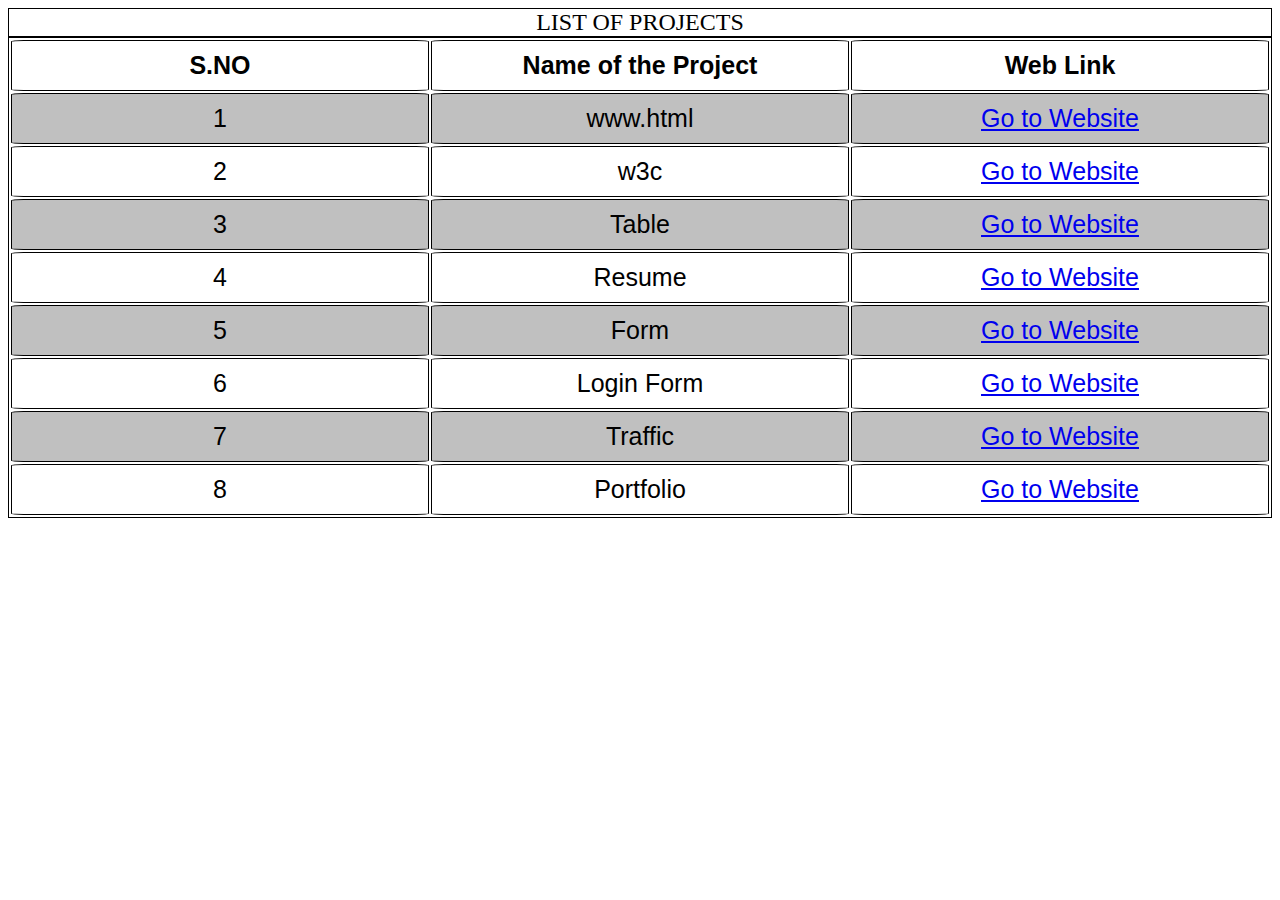
<file: index.html>
<!DOCTYPE html>
<html lang="en">
<head>
    <meta charset="UTF-8">
    <meta name="viewport" content="width=device-width, initial-scale=1.0">
    <title>Index</title>
    <link rel="stylesheet" href="index.css">
</head>
<body>
      <table>
         <caption>LIST OF PROJECTS</caption>
         <tr>
             <th>S.NO</th>
             <th>Name of the Project</th>
             <th>Web Link</th>
          </tr>
          <tr>
             <td>1</td>
             <td>www.html</td>
             <td><a href="www.html" target="_blank">Go to Website</a></td>
          </tr>
          <tr>
             <td>2</td>
             <td>w3c</td>
             <td><a href="w3c.html" target="_blank">Go to Website</a></td>
          </tr>
          <tr>
             <td>3</td>
             <td>Table</td>
             <td><a href="table.html" target="_blank">Go to Website</a></td>
         </tr>
          <tr>
             <td>4</td>
             <td>Resume</td>
             <td><a href="resume.html" target="_blank">Go to Website</a></td>
          </tr>
          <tr>
             <td>5</td>
             <td>Form</td>
             <td><a href="form.html" target="_blank">Go to Website</a></td>
          </tr>
          <tr>
            <td>6</td>
            <td>Login Form</td>
            <td><a href="login.html" target="_blank">Go to Website</a></td>
          </tr>
          <tr>
            <td>7</td>
            <td>Traffic</td>
            <td><a href="traffic.html" target="_blank">Go to Website</a></td>
          </tr>
          <tr>
            <td>8</td>
            <td>Portfolio</td>
            <td><a href="file:///D:/Demo_Html/Projects/index.html" target="_blank">Go to Website</a></td>
          </tr>
         </table>
</body>
</html>
</file>
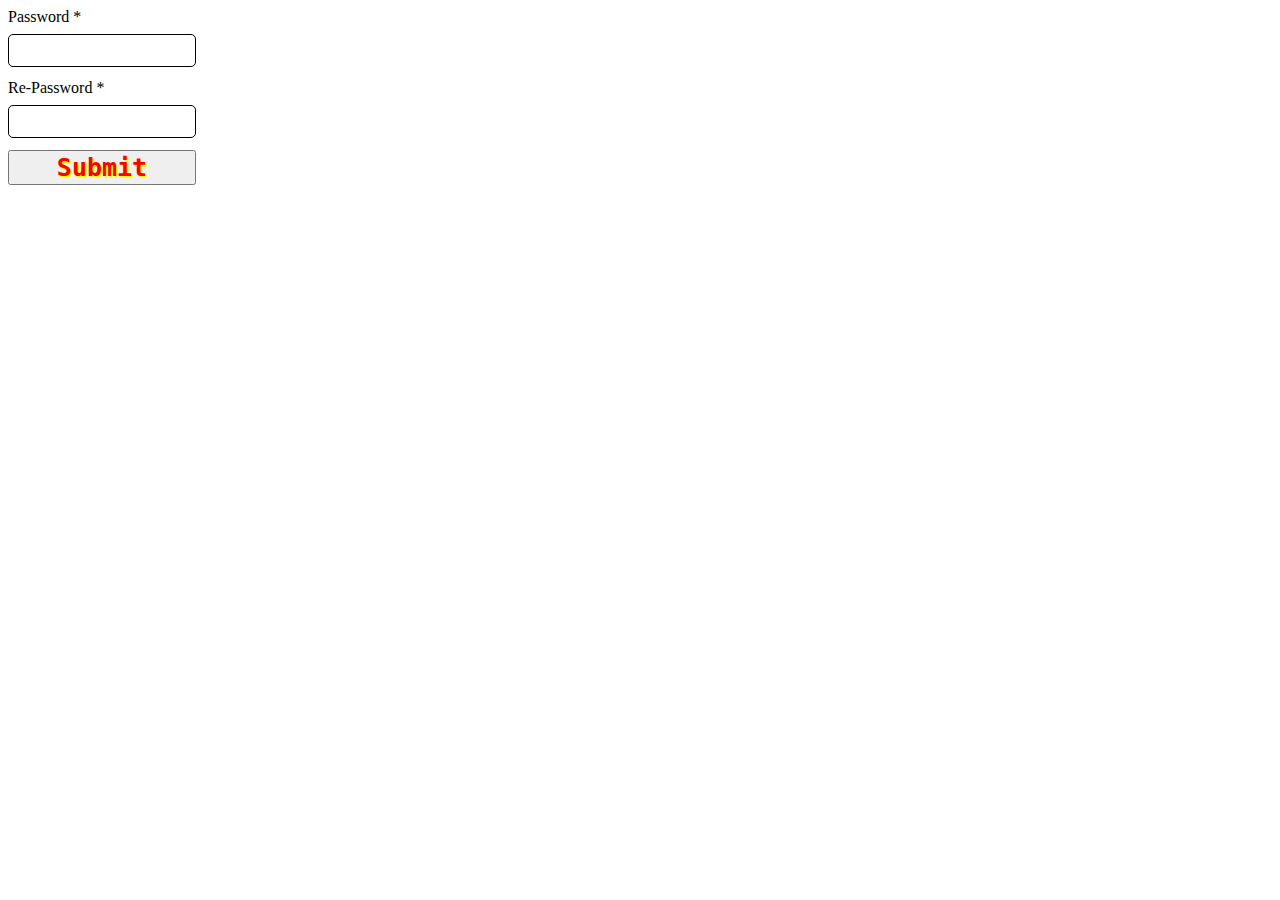
<file: forgot.html>
<!DOCTYPE html>
<html lang="en">
<head>
    <meta charset="UTF-8">
    <meta name="viewport" content="width=device-width, initial-scale=1.0">
    <title>Document</title>
    <link rel="stylesheet" href="forgot.css">
</head>
<body>
    <div class="form-container">
        <div class="form-control">
            <label for="password">Password <span>*</span></label>
            <input type="password">
        </div>
        <div class="form-control">
            <label for="password">Re-Password <span>*</span></label>
            <input type="password">
        </div>   
        <div class="form-control">
            <button type="button">Submit</button>
        </div>
    </div>
</body>
</html>
</file>
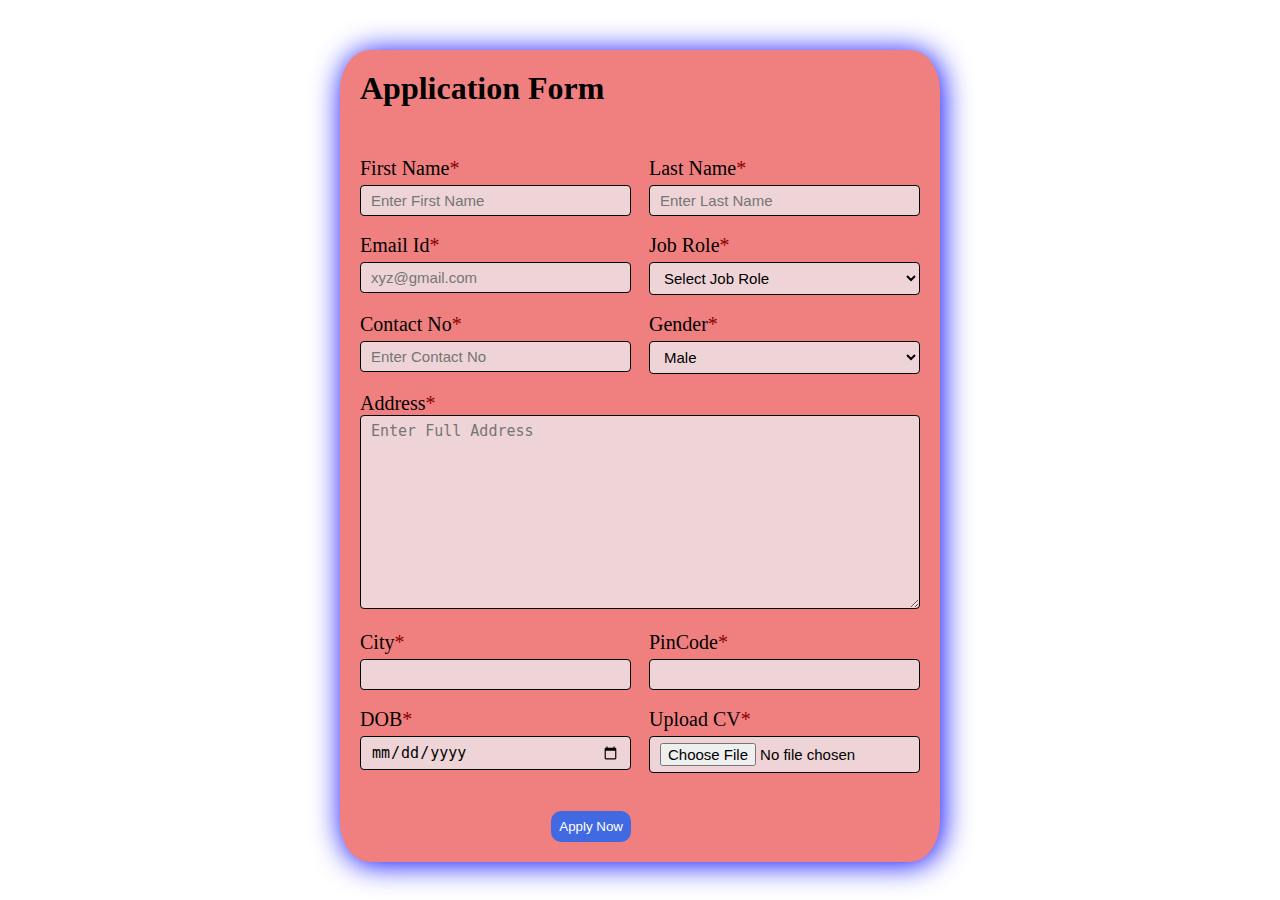
<file: form.html>
<!DOCTYPE html>
<html lang="en">
<head>
    <meta charset="UTF-8">
    <meta name="viewport" content="width=device-width, initial-scale=1.0">
    <title>Document</title>
    <link rel="stylesheet" href="form.css">
</head>
<body>
    <div class="container">
        <div class="apply-box">
            <h1>Application Form</h1>
            <form action="demo.java">
                <div class="form-container">
                    <div class="form-control">
                        <label for="First_name">First Name<span>*</span></label>
                        <input type="text" name="First_name" id="First_name" required placeholder="Enter First Name" maxlength="15">
                    </div>
                    <div class="form-control">
                        <label for="Last_name">Last Name<span>*</span></label>
                        <input type="text" name="Last_name" id="Last_name"required placeholder="Enter Last Name" maxlength="15">
                    </div>
                    <div class="form-control">
                        <label for="email">Email Id<span>*</span></label>
                        <input type="email" name="email" id="email" placeholder="xyz@gmail.com" required pattern="[a-z0-9]{50}">
                    </div>
                    <div class="form-control">
                        <label for="jr">Job Role<span>*</span></label>
                            <select name="jr" id="jr" required>
                                <option value="dm">Select Job Role</option>
                                <option value="SD">Software Developer</option>
                                <option value="FD">Front-End Developer</option>
                                <option value="JD">Java Developer</option>
                                <option value="PD">Python Developer</option>
                                <option value="UD">UI/UX Designer</option>
                                <option value="TS">Technical Support</option>
                                <option value="AD">Associate Developer</option>
                                <option value="DE">Data Engineer</option>
                                <option value="DA">Data Analyst</option>    
                            </select>
                    </div>
                    <div class="form-control">
                        <label>Contact No<span>*</span></label>
                        <input type="number" name="number" id="number" placeholder="Enter Contact No" required >
                    </div>
                   <div class="form-control">
                    <label for="gender">Gender<span>*</span></label>
                    <select name="gender" id="gender">
                        <option value="Male">Male</option>
                        <option value="Female">Female</option>
                    </select>
                    </div>
                    <div class="textarea-control">
                        <label>Address<span>*</span></label>
                        <textarea name="Address" id="Address" cols="30" rows="10" placeholder="Enter Full Address" required></textarea>
                    </div>
                    <div class="form-control">
                        <label>City<span>*</span></label>
                        <input type="text" name="City" id="City">
                    </div>
                    <div class="form-control">
                        <label>PinCode<span>*</span></label>
                        <input type="number" name="pc" id="pc" >
                    </div>
                    <div class="form-control">
                        <label for="date">DOB<span>*</span></label>
                        <input type="date" name="date" id="date">
                    </div>
                    <div class="form-control">
                        <label for="file">Upload CV<span>*</span></label>
                        <input type="file" name="file" id="file">
                    </div>
                    <div class="button-container">
                        <button type="button" name="bt" id="bt">Apply Now</button>
                    </div>
                </div>   
             </form>
        </div>
    </div>
</body>
</html>
</file>
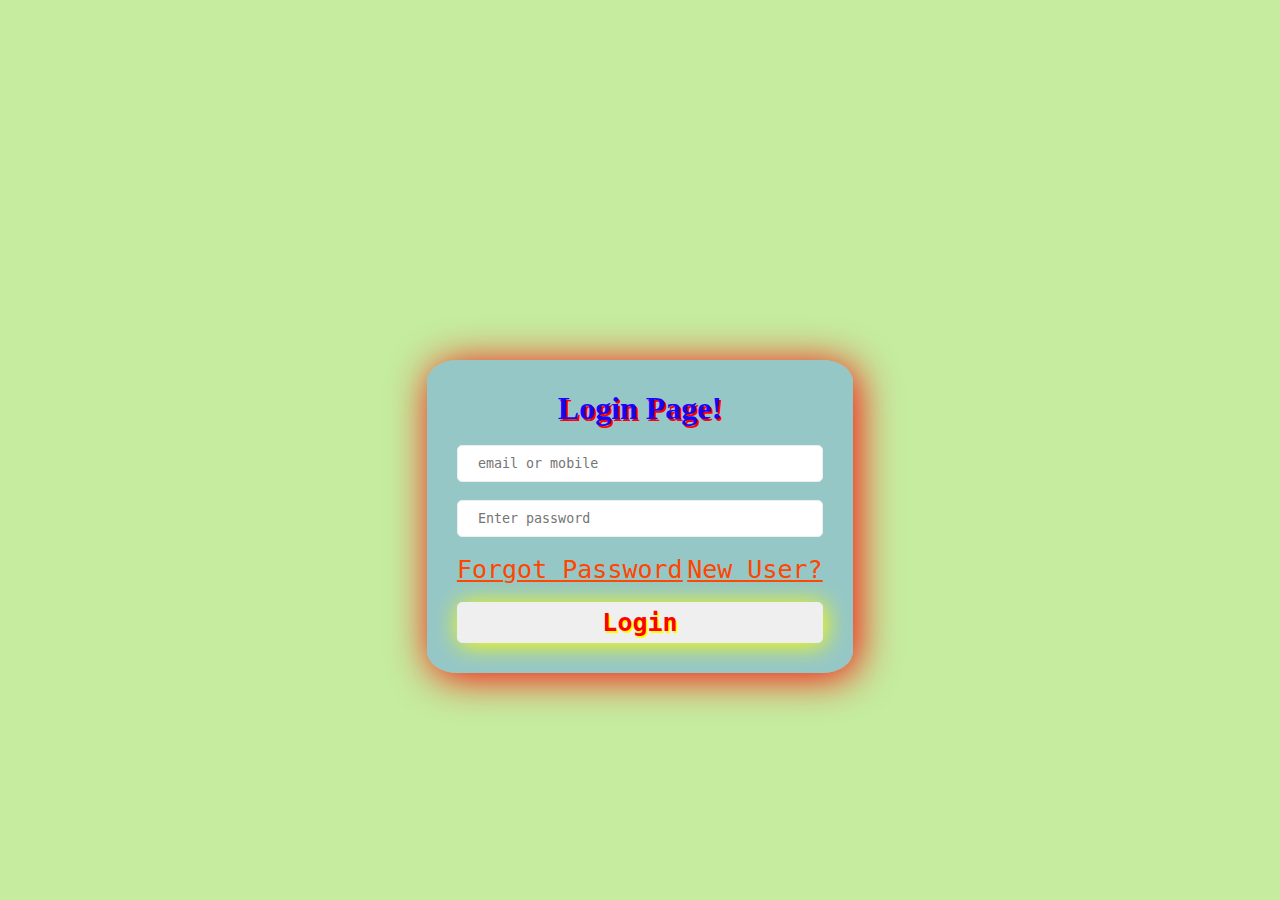
<file: login.html>
<!DOCTYPE html>
<html lang="en">
<head>
    <meta charset="UTF-8">
    <meta name="viewport" content="width=device-width, initial-scale=1.0">
    <title>Login Page</title>
    <link rel="stylesheet" href="login.css">
</head>
<body>
    <div class="container">
        <form action="" >
            <div class="class-1">
                <h2>Login Page!</h2>
                <input type="text" id="email" name="email" maxlength="20" placeholder="email or mobile" required>
                <input type="password" required minlength="8" maxlength="20" placeholder="Enter password">
            </div><br>
            <div class="class-2">
                <a href="forgot.html">Forgot Password</a>&nbsp;
                <a href="user.html">New User?</a>
            </div><br>
            <div class="class-1">
                <button typ="button">Login</button>
            </div>
        </form>
    </div>   
</body>
</html>
</file>
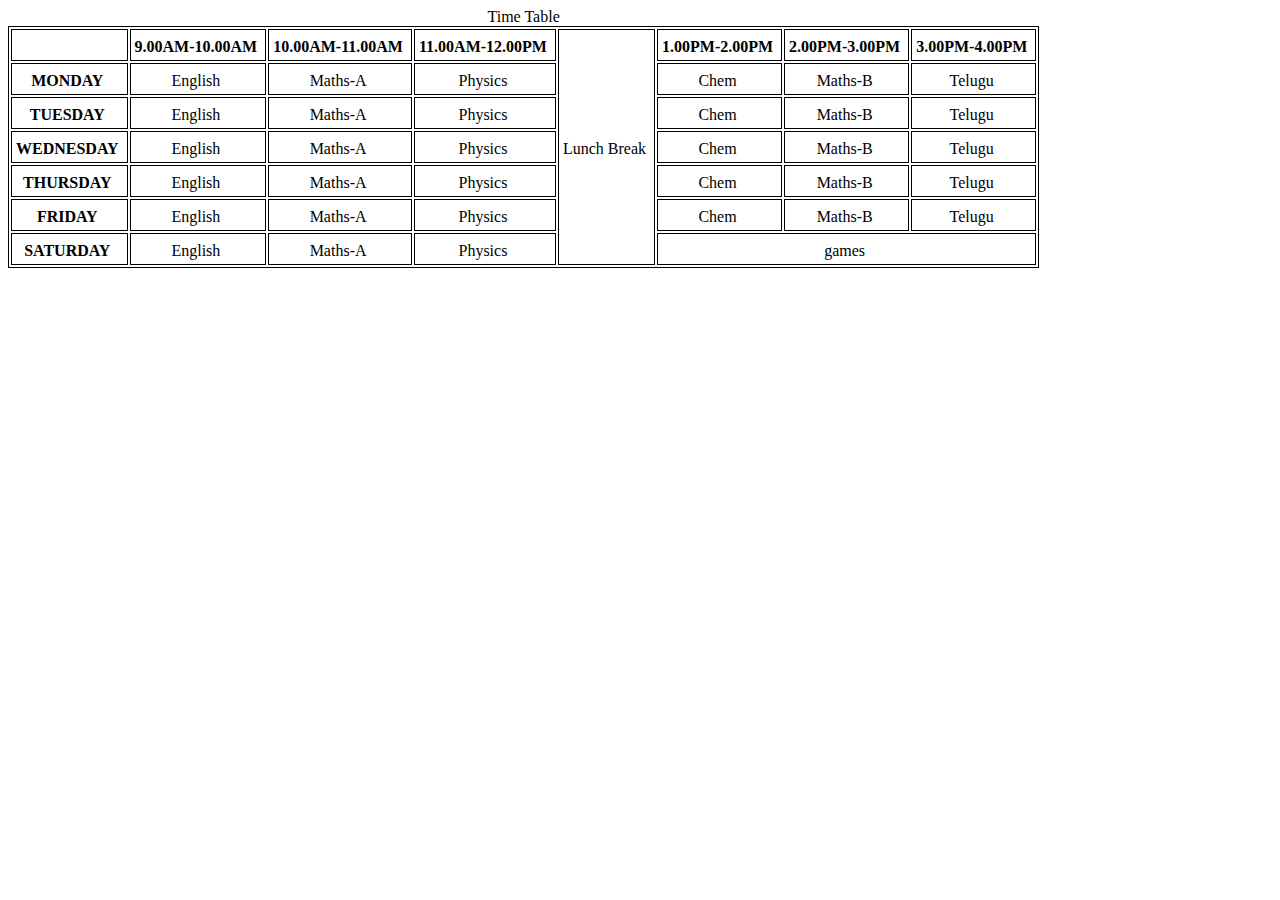
<file: table.html>
<!DOCTYPE html>
<html lang="en">
<head>
    <meta charset="UTF-8">
    <meta name="viewport" content="width=device-width, initial-scale=1.0">
    <title>Document</title>
    <link rel="stylesheet" href="table.css">
</head>
<body>
    <table>
        <caption>Time Table</caption>
        <tr>
            <th>  </th>
            <th>9.00AM-10.00AM</th>
            <th>10.00AM-11.00AM</th>
            <th>11.00AM-12.00PM</th>
            <td rowspan="7">Lunch Break</td>
            <th>1.00PM-2.00PM</th>
            <th>2.00PM-3.00PM</th>
            <th>3.00PM-4.00PM</th>
        </tr>
        <tr>
            <th>MONDAY</th>
            <td>English</td>
            <td>Maths-A</td>
            <td>Physics</td>
            <td>Chem</td>
            <td>Maths-B</td>
            <td>Telugu</td>
        </tr>
        <tr>
            <th>TUESDAY</th>
            <td>English</td>
            <td>Maths-A</td>
            <td>Physics</td>
            <td>Chem</td>
            <td>Maths-B</td>
            <td>Telugu</td>
        </tr>
        <tr>
            <th>WEDNESDAY</th>
            <td>English</td>
            <td>Maths-A</td>
            <td>Physics</td>
            <td>Chem</td>
            <td>Maths-B</td>
            <td>Telugu</td>
        </tr>
        <tr>
            <th>THURSDAY</th>
            <td>English</td>
            <td>Maths-A</td>
            <td>Physics</td>
            <td>Chem</td>
            <td>Maths-B</td>
            <td>Telugu</td>
        </tr>
        <tr>
            <th>FRIDAY</th>
            <td>English</td>
            <td>Maths-A</td>
            <td>Physics</td>
            <td>Chem</td>
            <td>Maths-B</td>
            <td>Telugu</td>
        </tr>
        <tr>
            <th>SATURDAY</th>
            <td>English</td>
            <td>Maths-A</td>
            <td>Physics</td>
            <td colspan="3">games</td>
            
        </tr>
    </table>
</body>
</html>
</file>
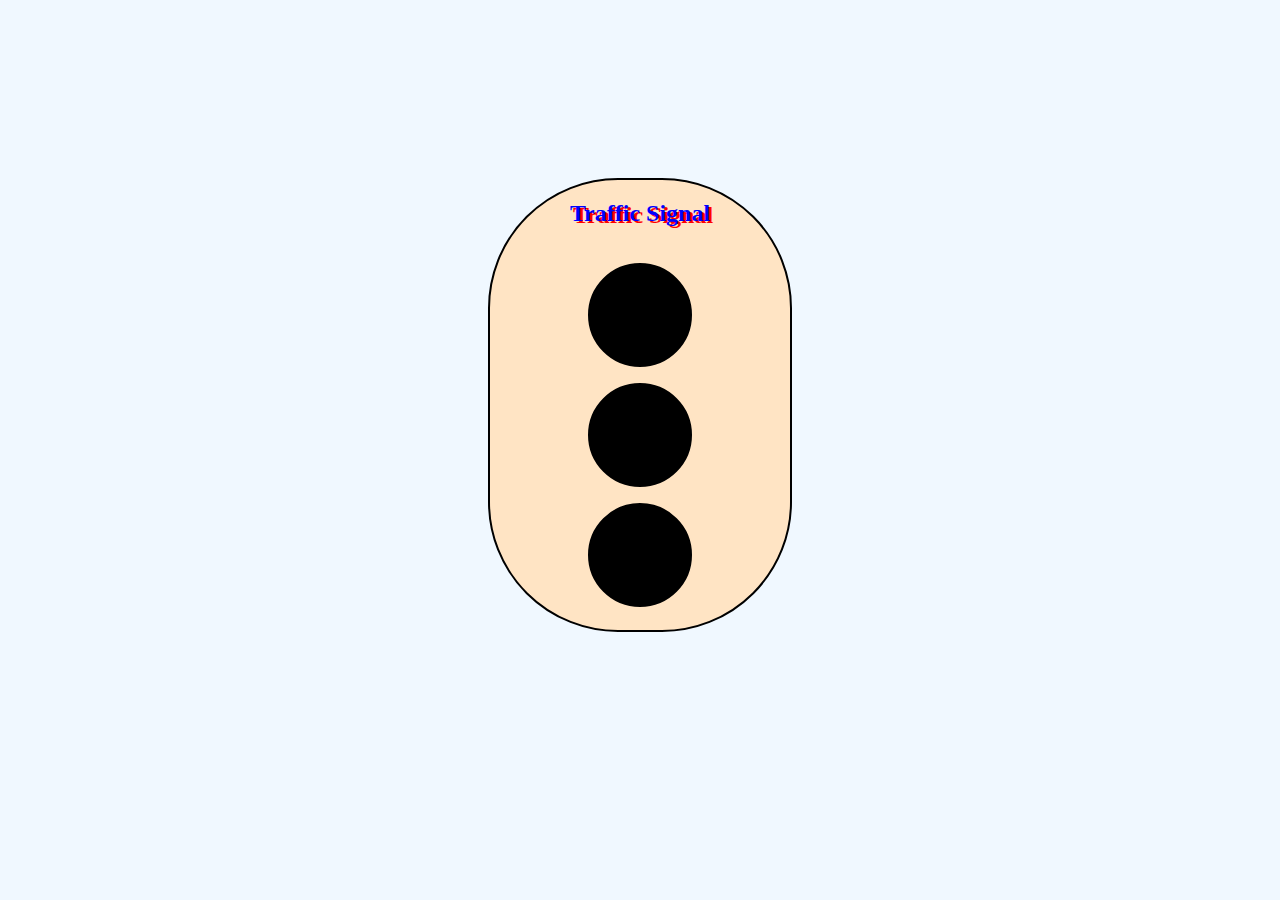
<file: traffic.html>
<!DOCTYPE html>
<html lang="en">
<head>
    <meta charset="UTF-8">
    <meta name="viewport" content="width=device-width, initial-scale=1.0">
    <title>Document</title>
    <link rel="stylesheet" href="traffic.css">
</head>
<body>
    <div class="main">
        <h2>Traffic Signal</h2>
        <div class="inner">
            <p></p>
            <p></p>
            <p></p>
        </div>
    </div>
</body>
</html>
</file>
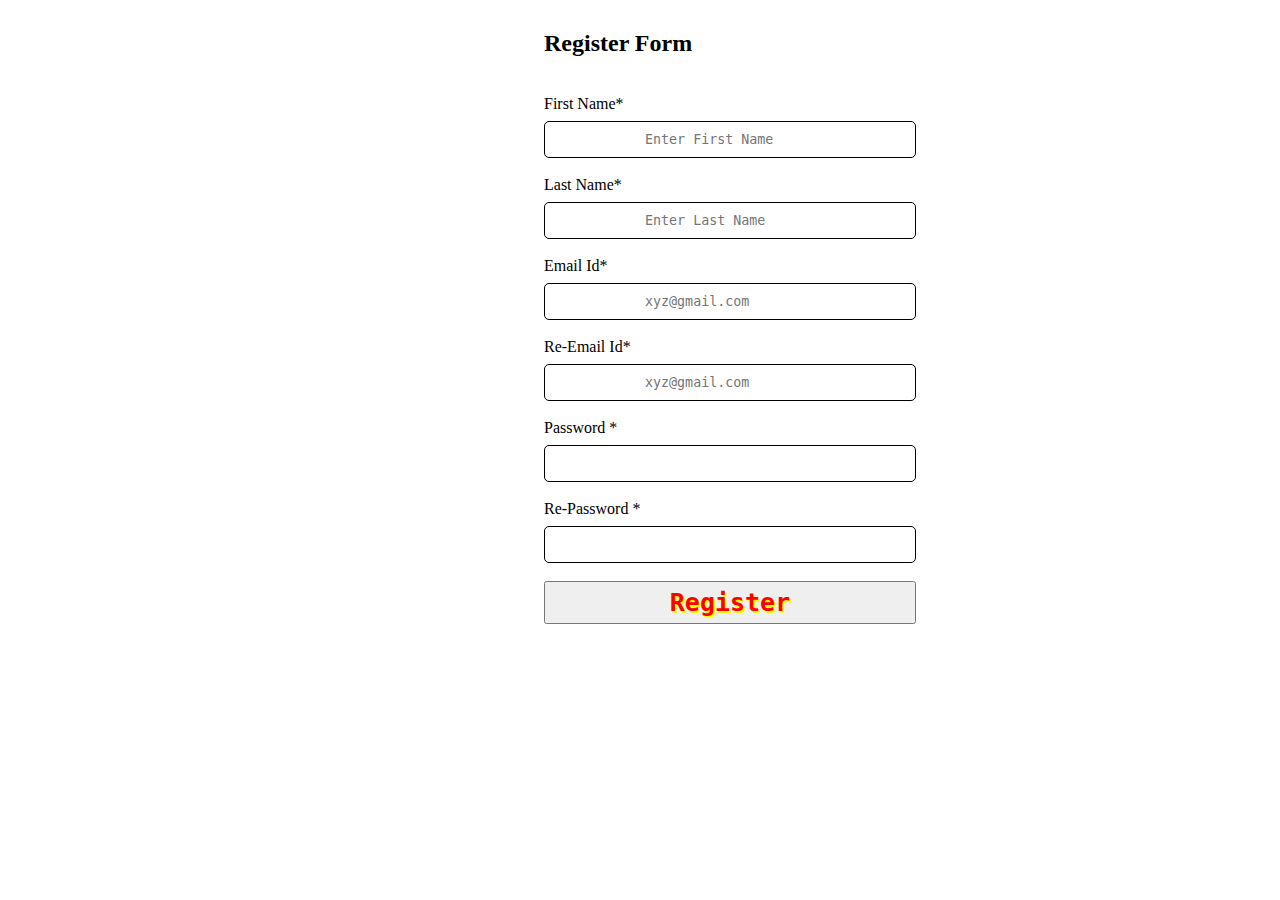
<file: user.html>
<!DOCTYPE html>
<html lang="en">
<head>
    <meta charset="UTF-8">
    <meta name="viewport" content="width=device-width, initial-scale=1.0">
    <title>New User?</title>
    <link rel="stylesheet" href="user.css">
</head>
<body>
    <div class="form-container">
        <h2>Register Form</h2>
        <div class="form-control">
            <label for="First_name">First Name<span>*</span></label>
            <input type="text" name="First_name" id="First_name" required placeholder="Enter First Name" maxlength="15">
        </div>
        <div class="form-control">
            <label for="Last_name">Last Name<span>*</span></label>
            <input type="text" name="Last_name" id="Last_name"required placeholder="Enter Last Name" maxlength="15">
        </div>
        <div class="form-control">
            <label for="email">Email Id<span>*</span></label>
            <input type="email" name="email" id="email" placeholder="xyz@gmail.com" required pattern="[a-z0-9]{50}">
        </div>
        <div class="form-control">
            <label for="email">Re-Email Id<span>*</span></label>
            <input type="email" name="email" id="email" placeholder="xyz@gmail.com" required pattern="[a-z0-9]{50}">
        </div>
        <div class="form-control">
            <label for="password">Password <span>*</span></label>
            <input type="password">
        </div>
        <div class="form-control">
            <label for="password">Re-Password <span>*</span></label>
            <input type="password">
        </div>   
        <div class="form-control">
            <button type="button">Register</button>
        </div>  
    </div>
</body>
</html>
</file>
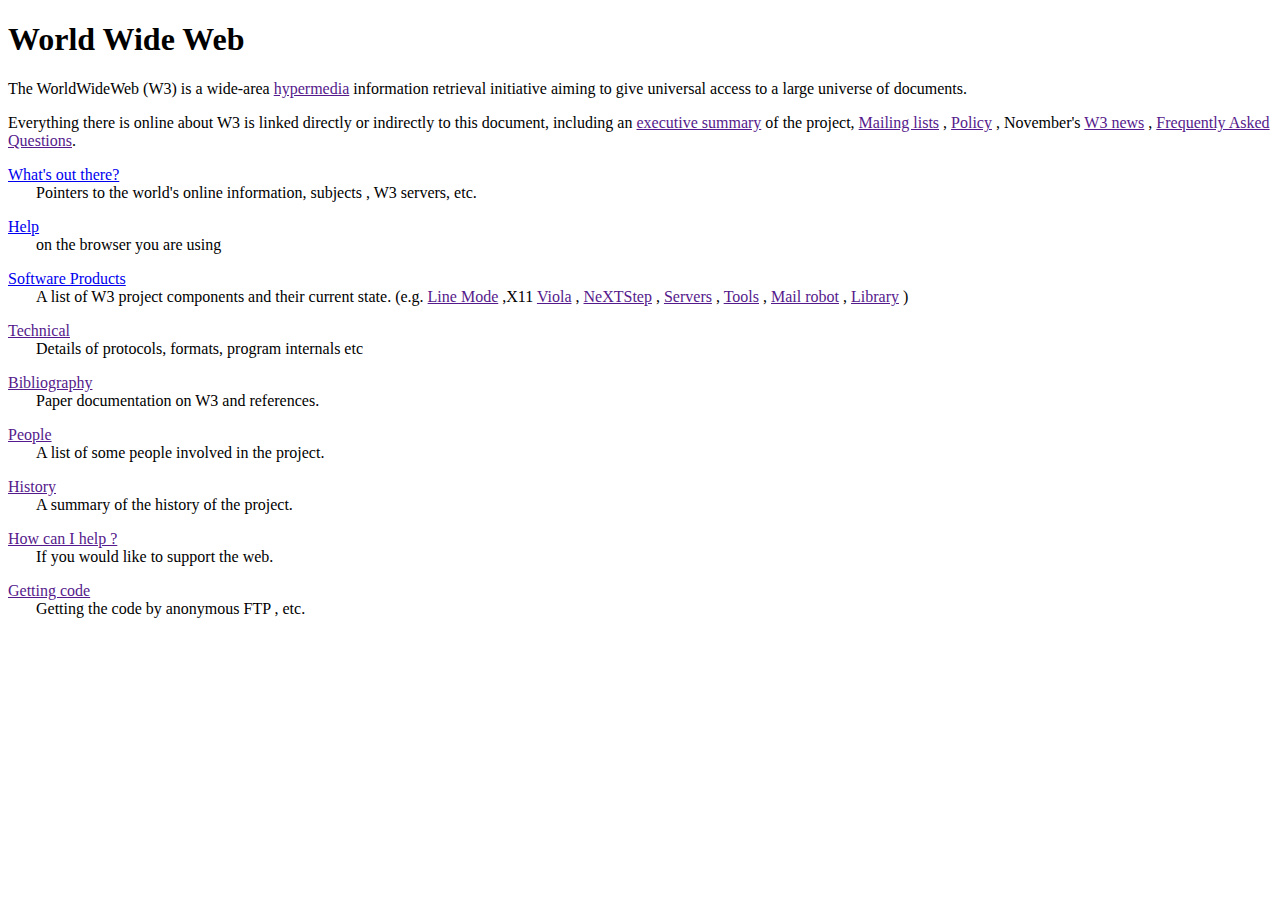
<file: www.html>
<!DOCTYPE html>
<html lang="en">
<head>
    <title>The World Wide Web project</title>
</head>
<body>
    <h1>World Wide Web</h1>
    <p>
        The WorldWideWeb (W3) is a wide-area <a href="">hypermedia</a> information retrieval initiative aiming to give universal access to a large universe of documents.
    </p>
    <p>
        Everything there is online about W3 is linked directly or indirectly to this document, including an <a href="">executive summary</a> of the project, <a href="">Mailing lists</a> , <a href="">Policy</a> , November's <a href="">W3 news</a> , <a href="">Frequently Asked Questions</a>.
    </p>
    <p> <a href="www.google.com">What's out there?</a><br>
            &nbsp;&nbsp;&nbsp;&nbsp;&nbsp;&nbsp;&nbsp;Pointers to the world's online information, subjects , W3 servers, etc.
    </p>  
    <p><a href="www.facebook.com">Help</a><br>
        &nbsp;&nbsp;&nbsp;&nbsp;&nbsp;&nbsp;&nbsp;on the browser you are using
    </p>
    <p><a href="www.google.com">
        Software Products
    </a><br>
        &nbsp;&nbsp;&nbsp;&nbsp;&nbsp;&nbsp;&nbsp;A list of W3 project components and their current state. (e.g. <a href="">Line Mode</a> ,X11 <a href="">Viola</a> , <a href="">NeXTStep</a> , <a href="">Servers</a> , <a href="">Tools</a> , <a href="">Mail robot</a> , <a href="">Library</a> )
    </p>
    <p>
    <a href="">
        Technical
    </a><br>
        &nbsp;&nbsp;&nbsp;&nbsp;&nbsp;&nbsp;&nbsp;Details of protocols, formats, program internals etc
    </p>
    <p>
    <a href="">
        Bibliography
    </a><br>
        &nbsp;&nbsp;&nbsp;&nbsp;&nbsp;&nbsp;&nbsp;Paper documentation on W3 and references.
    </p>
    <p>
    <a href="">
        People
    </a><br>
        &nbsp;&nbsp;&nbsp;&nbsp;&nbsp;&nbsp;&nbsp;A list of some people involved in the project.
    </p>
    <p>
    <a href="">
        History
    </a><br>
        &nbsp;&nbsp;&nbsp;&nbsp;&nbsp;&nbsp;&nbsp;A summary of the history of the project.
    </p>
    <p>
    <a href="">
        How can I help ?
    </a><br>
        &nbsp;&nbsp;&nbsp;&nbsp;&nbsp;&nbsp;&nbsp;If you would like to support the web.
    </p>
    <p>   <a href="">
        Getting code
    </a><br>
        &nbsp;&nbsp;&nbsp;&nbsp;&nbsp;&nbsp;&nbsp;Getting the code by anonymous FTP , etc.
    </p>
</body>
</html>
</file>
<file: index.css>
*{
    font-family: sans-serif;
    box-sizing: border-box;
}
table,th,td,caption{
    border: 1px solid black; 
    width: auto;
    height: auto;
}
th,td{
    width: 15%;
    padding: 10px 12px; 
    text-align: center;
    font-size: 25px;
    border-radius: 3%;  
    font-family: ;
}
caption{
    font-size: 1.5rem;
    font-family: Cambria, Cochin, Georgia, Times, 'Times New Roman', serif;

}
tr:nth-child(even)
{
    background-color:silver;
}
tr:nth-child(odd)
{
    background-color:whitespace;
}
</file>
<file: forgot.css>
.form-container{
    display: grid;
    gap:10px;
    max-width: max-content;
}
.form-control{
    display:flex;
    flex-direction:column;
    row-gap: 8px; 
}
label{
    font: 15px;
}
input{
    border: 0.5px solid;
    border-radius: 5px;
    font-family: monospace;
    padding: 8px;
    margin-bottom: 2px;
}
button{
    color: red;
    font-style:20px;
    text-shadow:2px 2px yellow;
    font-family:monospace;
    font-size: 25px;
    font-weight:bolder;
 }
</file>
<file: form.css>
*{
    margin: 0px;
    padding: 0px;
    box-sizing: border-box;
}
h2{
   text-align: center;
}
body{
   background-color: ;
}
.container{
    max-width: 900px;
    margin:0px auto;
}
.apply-box{
 background-color: lightcoral;
 max-width: 600px;
 padding: 20px;
 margin: 0px auto;
 margin-top: 50px;
 border: 1px solid rgb(255, 255, 255,o.3);
 box-shadow:2px 2px 30px blue;
 border-radius: 5%;
 color:black;
 }
 .form-container{
    margin-top:50px;
    display:grid;
    grid-template-columns:repeat(auto-fit,minmax(200px,1fr));
    gap: 18px;
 }
 .form-control{
    display:flex;
    flex-direction:column;  
 }
 label{
    font-size:20px ;
    margin-bottom: 5px;
 }
 input,select,textarea{
    padding: 6px 10px;
    border: 1px solid;
    border-radius: 4px;
    background-color:rgb(238, 212, 215);
    font-size: 15px;
 }
 input:focus{
    outline-color: royalblue;
 }
 .button-container{
    display: flex;
    justify-content: end;
    margin-top: 20px;
 }
 button{
    background-color: royalblue;
    border: transparent solid 8px;
    color: white;
    border-radius: 10px;
    font-style:20px;
 }
span{
   color:darkred;
}
.textarea-control{
   grid-column: 1/span 2;
}
.textarea-control textarea{
   width: 100%;
}
@media(max-width:460px){
   .textarea-control{
      grid-column: 1/ span 1;
   }
}
textarea:focus{
   outline-color: royalblue;
}
</file>
<file: login.css>
*{
    margin: 0px;
    padding: 0px;
    box-sizing: border-box;    
}
body{
    background-color: rgb(197, 236, 159);
}
h2{
    text-align: center;
    text-shadow:2px 2px red;
    font-size:  200%;
    color: rgba(21, 0, 249, 0.971);
}
.container{
    background-color: rgba(102, 161, 239, 0.5);
    width: fit-content;
    padding: 30px;
    margin: 0px auto;
    margin-top: 40vh;
    border: 1px solid rgb(255, 255, 255,o.3);
    box-shadow:4px 4px 40px rgb(252, 2, 2);
    border-radius: 7%;
}
input{
    width:auto;
    padding: 10px 20px;
    border: 0.5px solid;
    border-radius: 5px;
    border-style: groove;
    font-family: monospace;
    text-align: left;
}
input:focus{
    outline-color: turquoise;
}
.class-1{
    display:grid;
    grid-template-columns:repeat(auto-fit,minmax(200px,1fr));
    gap: 18px;
}
.class-2{
    display: flex;
}
a{
    padding-right: 0.5px;
    font-family:monospace;
    color:orangered;
    font-size: 25px;
}
button{
    color: red;
    box-shadow: 2px 2px 25px yellow;
    border:0.5px solid ;
    border-radius: 5px;
    border-style: groove;
    outline-color: turquoise;
    text-shadow:2px 2px yellow;
    padding: 5px;               
    font-style:20px;
    font-family:monospace;
    font-size: 25px;
    font-weight:bolder;
}
</file>
<file: table.css>
table,th,td,tr{
    border: 1px solid black;
    text-align: center;
}
th,tr,td{
    padding-left: 4px;
    padding-top: 8px;
    padding-bottom: 4px;
    padding-right: 8px;
}
</file>
<file: traffic.css>
body{
    background-color: aliceblue;
    margin: 0px;
    padding: 0px;
    height: 90vh;
    display: flex;
    align-items: center;
    justify-content: center;
}
.main{
    border: 2px solid black;
    background-color: bisque;
    border-radius: 130px;
    height: 450px;
    width: 300px;
    display: flex;
    flex-direction: column;
    align-items: center;
}
h2{
    color:blue;
    text-shadow:3px 2px red;
}
p{
 border: 2px solid black;
 background-color: black;
 border-radius: 100px; 
 width: 100px;
 height:100px;
}
p:nth-child(1):hover{
    background-color: rgba(255, 5, 5, 0.989);
}
p:nth-child(2):hover{
    background-color:rgb(255, 166, 0);
}
p:nth-child(3):hover{
    background-color:green;
}
</file>
<file: user.css>
*{
    padding: 0;
    box-sizing: border-box;
}
.form-container{
    display: grid;
    margin:0px auto;
    gap:18px;
    padding: 2px 4px;
    max-width: 200px;
    
}
.form-control{
    display:flex;
    flex-direction:column;
    row-gap: 8px;
}
label{
    font: 10px;
}
input{
    border: 0.5px solid;
    border-radius: 5px;
    font-family: monospace;
    padding: 10px 100px;
    border: 1px solid;
    text-align: start;
}
button{
    color: red;
    padding: 5px;
    font-style:20px;
    text-shadow:2px 2px yellow;
    font-family:monospace;
    font-size: 25px;
    font-weight:bolder;
 }
 .form-control:placeholder{
    text-align: center;
 }
</file>
